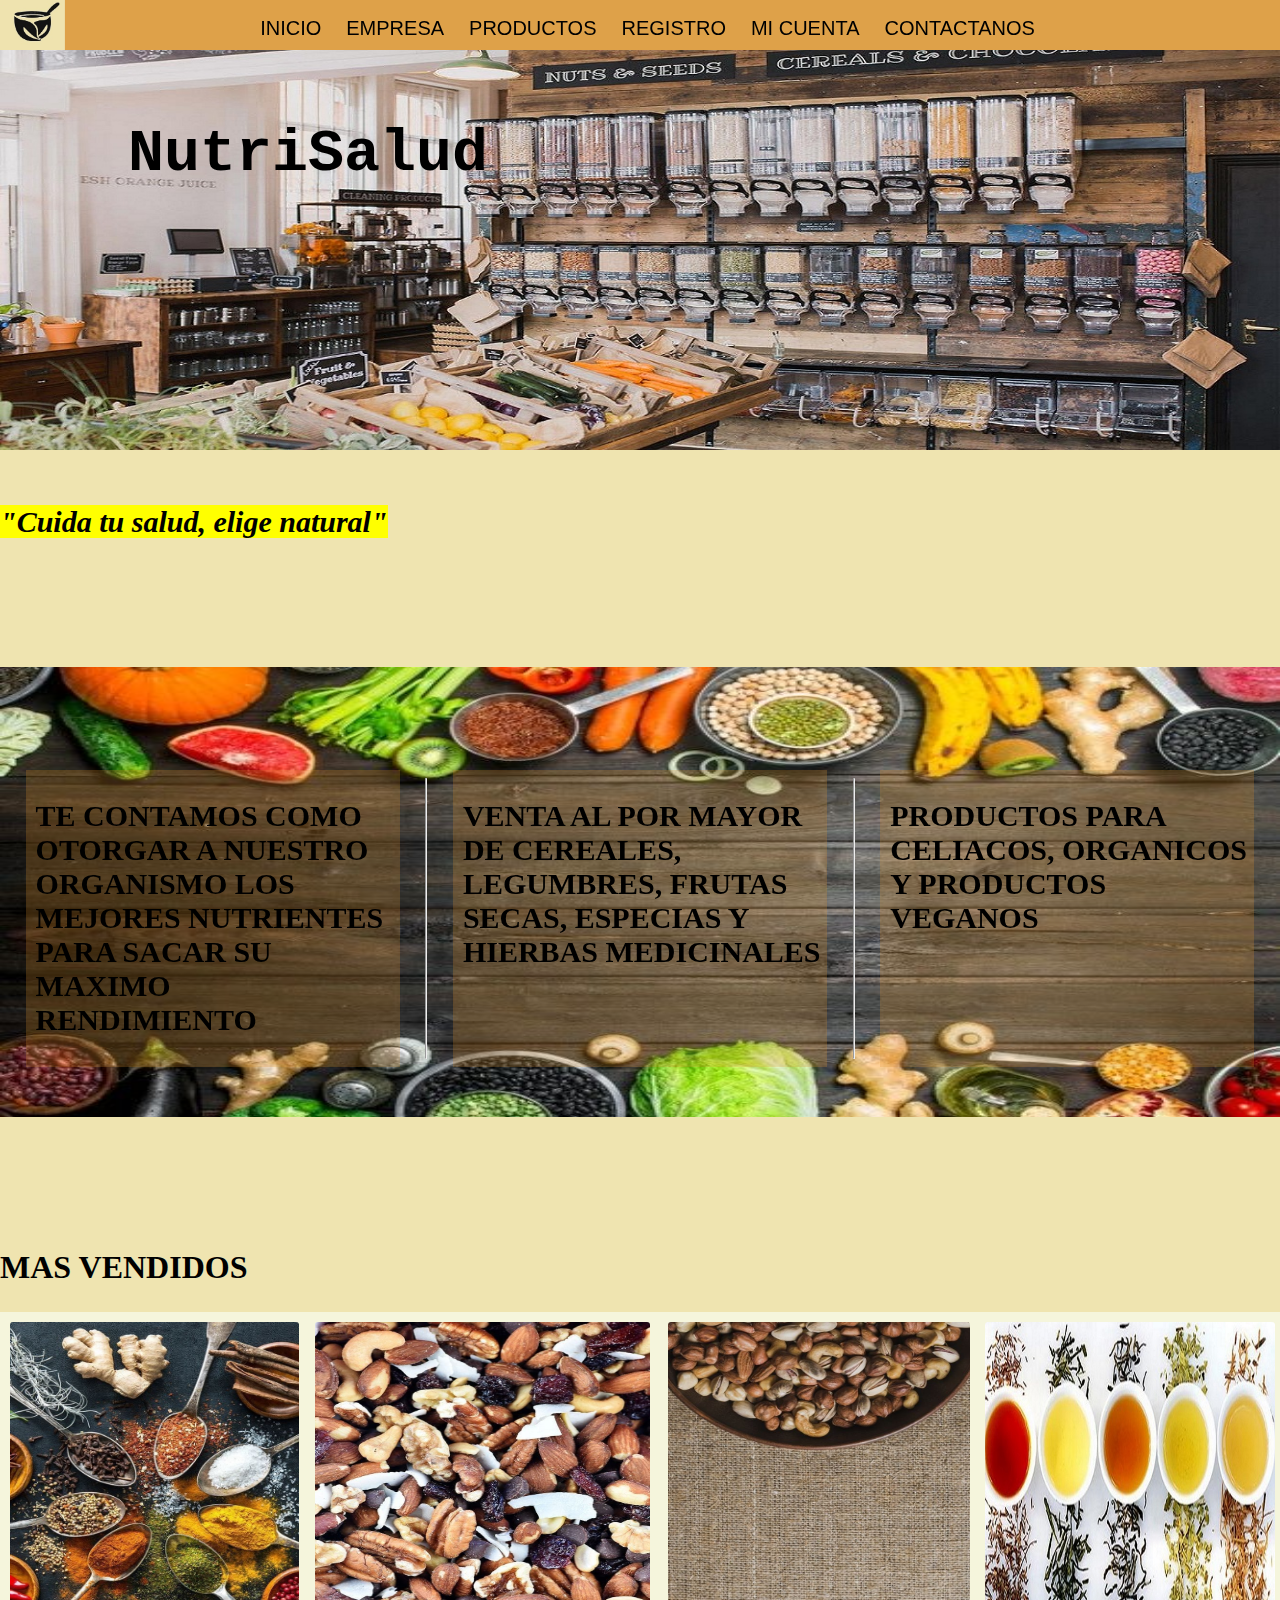
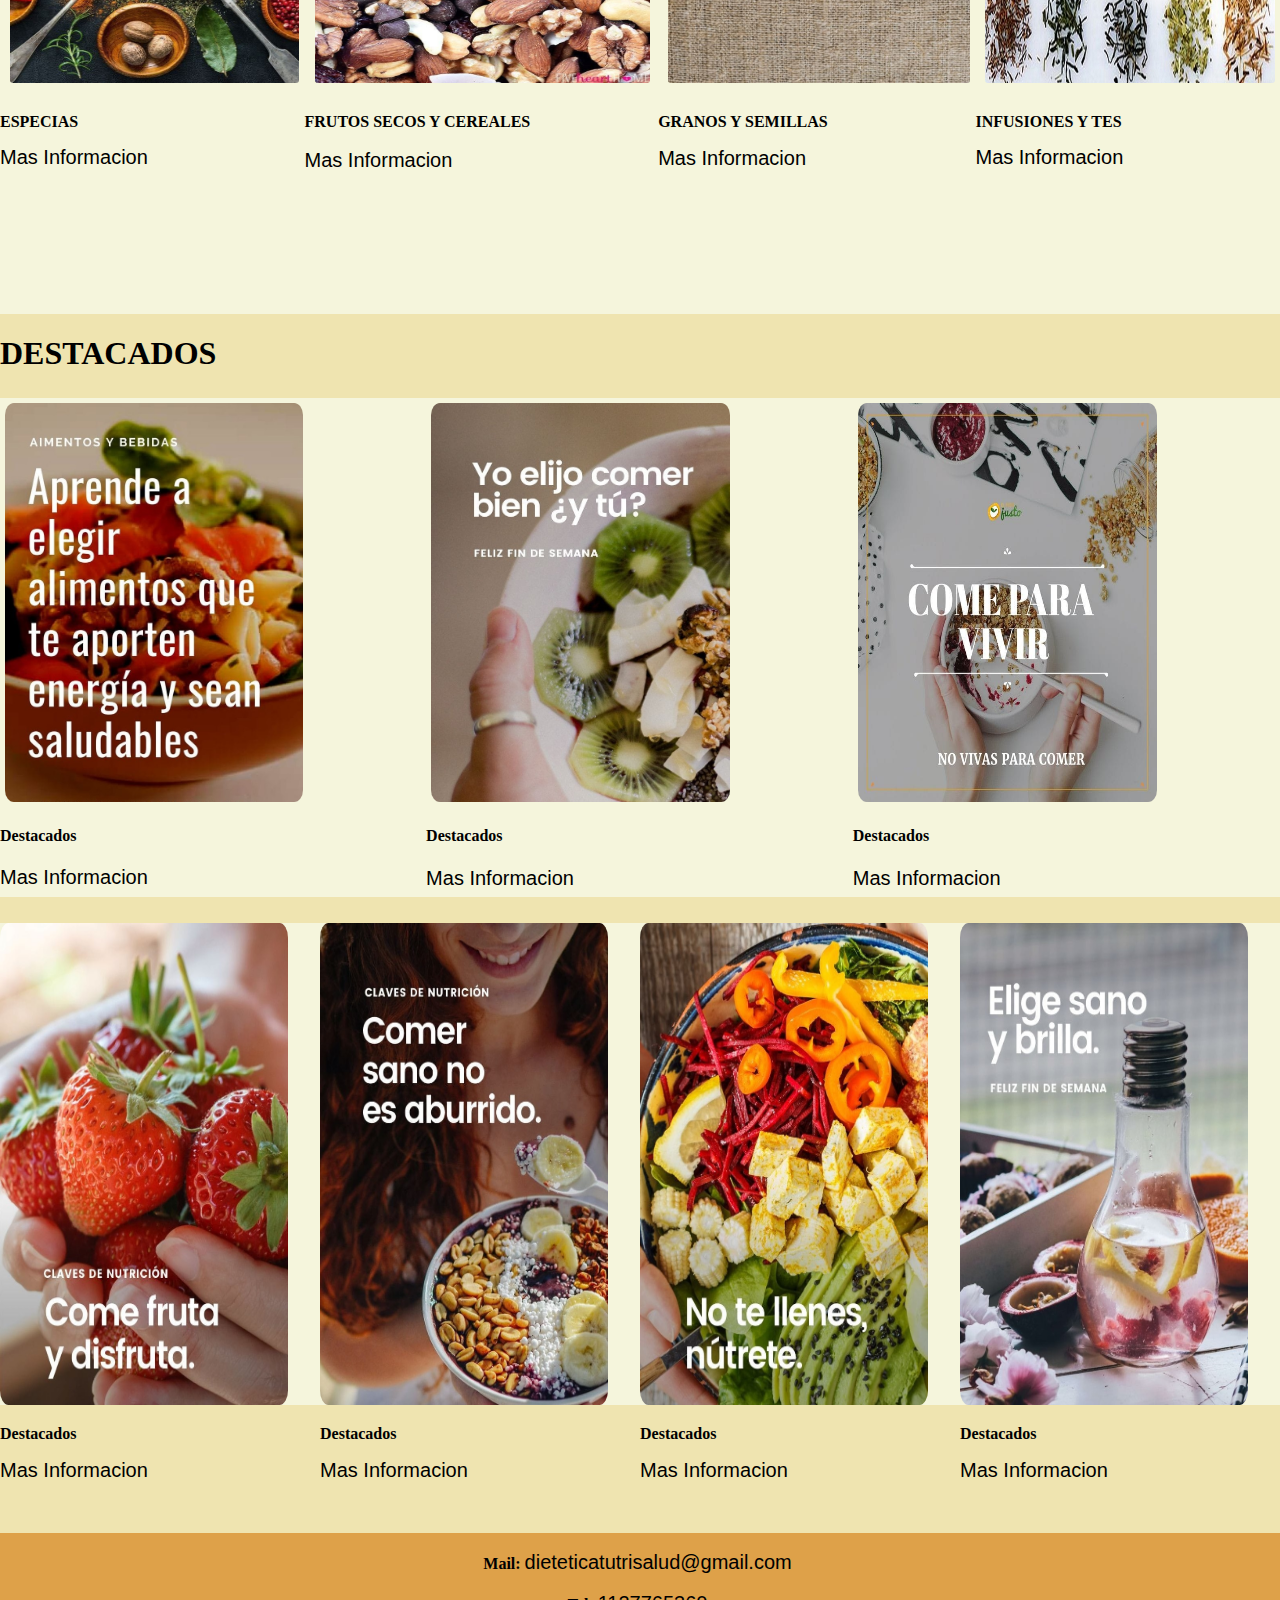
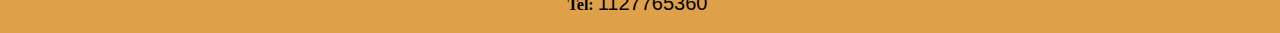
<file: index.html>
<!DOCTYPE html>
<html lang="en">

<head>
    <meta charset="UTF-8">
    <meta http-equiv="X-UA-Compatible" content="IE=edge">
    <meta name="viewport" content="width=device-width, initial-scale=1.0">
    <link type="text/css" rel="stylesheet" href="css/style.css"> 
    <title>Dietetica NutriSalud</title>
</head>
<body>
    <header>
        <nav class="nav-menu">
            <ul>
                <li><a href="index.html">INICIO</a></li>
                <li><a href="empresa.html">EMPRESA</a></li>
                <li><a href="productos.html">PRODUCTOS</a></li>
                <li><a href="registro.html">REGISTRO</a></li>
                <li><a href="micuenta.html">MI CUENTA</a></li>
                <li><a href="contacto.html">CONTACTANOS</a></li>
            </ul>
        </nav>
        <div class="logo"><img src="img/logocuatro.jpg" alt="logo" srcset="" width="65px" height="65px" margin-top="2%"></div>
    </header>
    <div class="baner">
        <div id="titulo"><h1><strong><samp>NutriSalud</samp></strong></h1></div>
        <img src="img/baneruno.jpg" alt="baner" srcset="" width="100%" height="400px">
    </div>
    <div class="slogan"><h2><mark><strong><em>"Cuida tu salud, elige natural"</em></strong></mark></h2></div>
    <div class="cajasubtitulo">
        <div class="subtitulo"><h2><strong>TE CONTAMOS COMO OTORGAR A NUESTRO <br> ORGANISMO LOS MEJORES NUTRIENTES PARA SACAR SU MAXIMO RENDIMIENTO</strong></h2></div>
        <hr>
        <div class="subtitulo"><h2><strong>VENTA AL POR MAYOR DE CEREALES, LEGUMBRES, FRUTAS SECAS, ESPECIAS Y HIERBAS MEDICINALES</strong></h2></div>
        <hr>
        <div class="subtitulo"><h2><strong>PRODUCTOS PARA CELIACOS, ORGANICOS Y PRODUCTOS VEGANOS</strong></h2></div>
    </div>
    <img src="img/img-fondouno.jpg" alt="baner del subtitulo" srcset="" width="100%" height="450px">
    <div class="masvendidos"><strong><h1>MAS VENDIDOS</h1></strong></div>
        <div class="cajaprincipal">
            <div class="caja"><img src="img/productos-especias.jpg" alt="productos-especias" width="220px" height="230px">
                <p><strong>ESPECIAS</strong></p><a href="productos.html">Mas Informacion</a></div>
            <div class="caja"><img src="img/produsctos-cereales.jpg" alt="produsctos-cereales" width="200px" height="230px">
                <p><strong>FRUTOS SECOS Y CEREALES</strong></p><a href="productos.html">Mas Informacion</a></div>
            <div class="caja"><img src="img/produsctos-granos.jpg" alt="produsctos-granos" width="220PX" height="230PX">
                <p><strong>GRANOS Y SEMILLAS</strong></p><a href="productos.html">Mas Informacion</a></div>
            <div class="caja"><img src="img/productos-tes.jpg" alt="productos-tes" width="500px" height="230px">
                    <p><strong>INFUSIONES Y TES</strong></p><a href="productos.html">Mas Informacion</a></div>
    </div>
    <div class="Destacados"><strong><h1>DESTACADOS</h1></strong></div>
        <div class="cajaprincipal2">
            <div class="caja2"><img src="img/img-01.jpg" alt="productos" width="100%" height="100%">
                <p><strong>Destacados</strong></p><a href="productos.html">Mas Informacion</a></div>
            <div class="caja2"><img src="img/img-02.jpg" alt="productos" width="100%" height="100%">
                <p><strong>Destacados</strong></p><a href="productos.html">Mas Informacion</a></div>
            <div class="caja2"><img src="img/img-03.jpg" alt="productos" width="100%" height="360px">
                <p><strong>Destacados</strong></p><a href="productos.html">Mas Informacion</a></div>
        </div>
            <div class="cajaprincipal2">   
                <div class="caja3"><img src="img/img-04.jpg" alt="" width="220px" height="230px">
                    <p><strong>Destacados</strong></p><a href="productos.html">Mas Informacion</a></div>
                <div class="caja3"><img src="img/img-05.jpg" alt="" width="220px" height="230px">
                    <p><strong>Destacados</strong></p><a href="productos.html">Mas Informacion</a></div>
                <div class="caja3"><img src="img/img-06.jpg" alt="" width="220px" height="230px">
                    <p><strong>Destacados</strong></p><a href="productos.html">Mas Informacion</a></div>
                <div class="caja3"><img src="img/img-07.jpg" alt="" width="220px" height="230px">
                    <p><strong>Destacados</strong></p><a href="productos.html">Mas Informacion</a></div>
            </div>
            <footer>
                <div class="mail"><strong>Mail:</strong>
                    <a href="mailto:">dieteticatutrisalud@gmail.com</a></div>
                <div class="tel"><strong>Tel:</strong>
                    <a href="tel:+">1127765360</a></div>
            </footer>
</body>
</html>
</file>
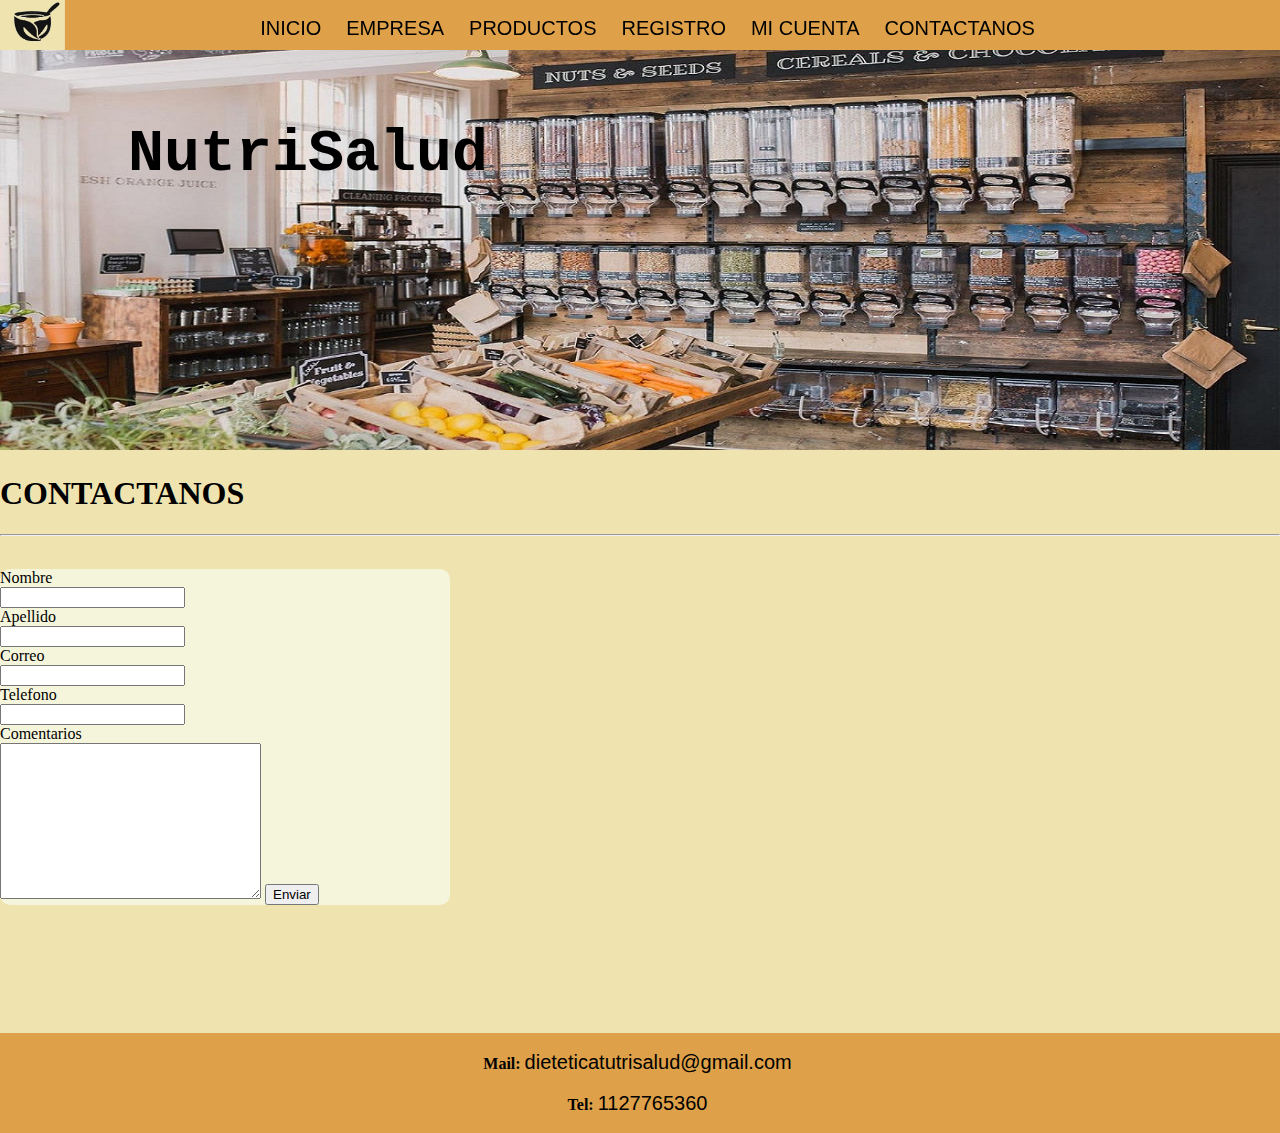
<file: contacto.html>
<!DOCTYPE html>
<html lang="en">
<head>
    <meta charset="UTF-8">
    <meta http-equiv="X-UA-Compatible" content="IE=edge">
    <meta name="viewport" content="width=device-width, initial-scale=1.0">
    <link rel="stylesheet" href="css/style.css">
    <title>CONTACTANOS</title>
</head>
<body>
    <header>
        <nav class="nav-menu">
            <ul>
                <li><a href="index.html">INICIO</a></li>
                <li><a href="empresa.html">EMPRESA</a></li>
                <li><a href="productos.html">PRODUCTOS</a></li>
                <li><a href="registro.html">REGISTRO</a></li>
                <li><a href="micuenta.html">MI CUENTA</a></li>
                <li><a href="contacto.html">CONTACTANOS</a></li>
            </ul>
        </nav>
        <div class="logo"><img src="img/logocuatro.jpg" alt="logo" srcset="" width="65px" height="65px" margin-top="2%"></div>
    </header>
    <div class="baner">
        <div id="titulo"><h1><strong><samp>NutriSalud</samp></strong></h1></div>
        <img src="img/baneruno.jpg" alt="baner" srcset="" width="100%" height="400px">
    </div>
    <div class="CONTACTANOS"><h1><strong>CONTACTANOS</strong></h1></div>
        <a name="CONTACTANOS"><hr></a>
    <form>
        <label> Nombre</label>
        <input type="text">
        <label> Apellido</label>
        <input type="text">
        <label> Correo</label>
        <input type="text">
        <label> Telefono</label>
        <input type="number">
        <label>Comentarios</label>
        <textarea name="Comentarios" id="" cols="30" rows="10"></textarea>
        <button type="submit">Enviar</button>
    </form>
    <footer>
        <div class="mail"><strong>Mail:</strong>
            <a href="mailto:">dieteticatutrisalud@gmail.com</a></div>
        <div class="tel"><strong>Tel:</strong>
            <a href="tel:+">1127765360</a></div>
    </footer>
</body>
</html>
</file>
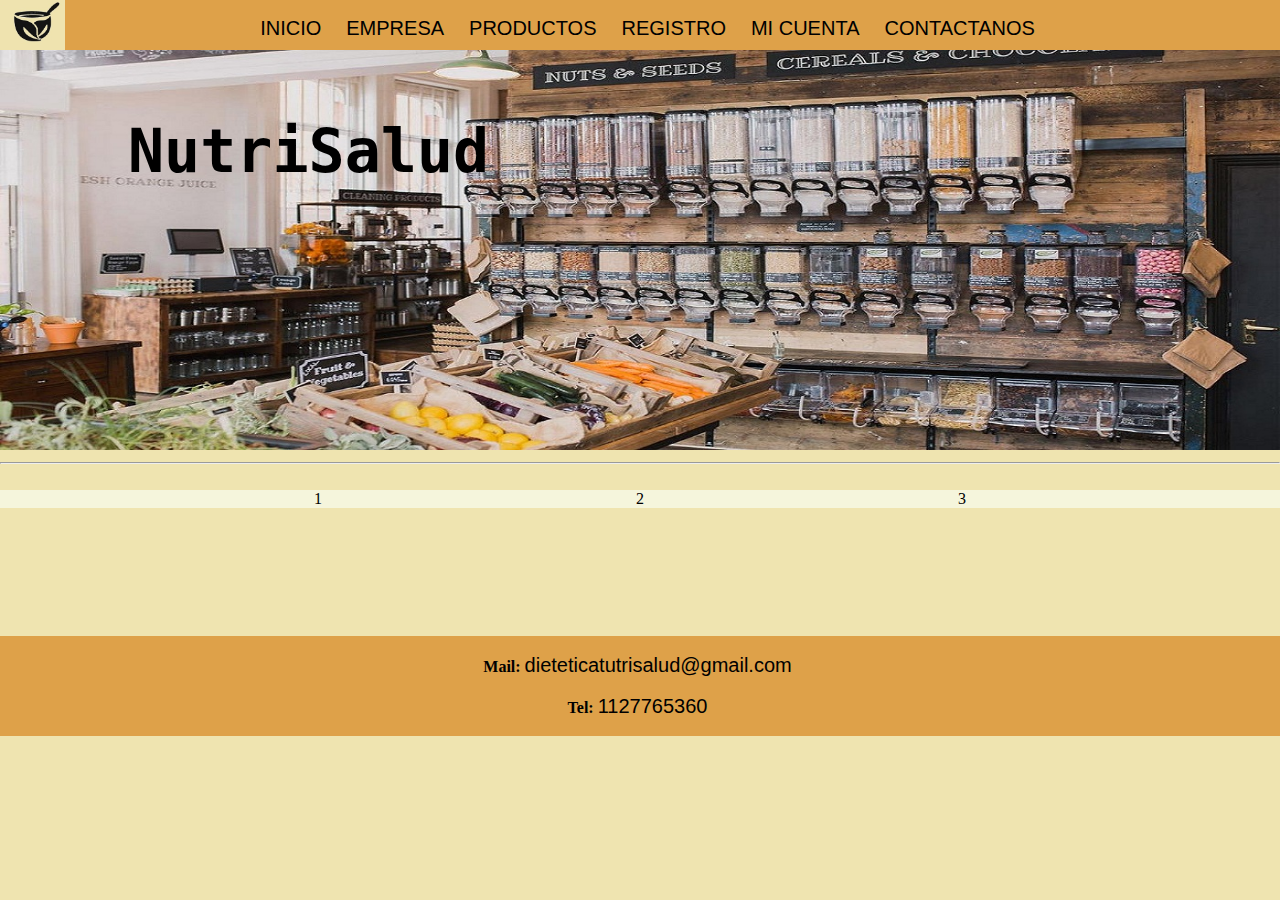
<file: empresa.html>
<!DOCTYPE html>
<html lang="en">
<head>
    <meta charset="UTF-8">
    <meta http-equiv="X-UA-Compatible" content="IE=edge">
    <meta name="viewport" content="width=device-width, initial-scale=1.0">
    <link rel="stylesheet" href="css/style.css">
    <title>EMPRESA</title>
</head>
<body>
    <header>
        <nav class="nav-menu">
            <ul>
                <li><a href="index.html">INICIO</a></li>
                <li><a href="empresa.html">EMPRESA</a></li>
                <li><a href="productos.html">PRODUCTOS</a></li>
                <li><a href="registro.html">REGISTRO</a></li>
                <li><a href="micuenta.html">MI CUENTA</a></li>
                <li><a href="contacto.html">CONTACTANOS</a></li>
            </ul>
        </nav>
        <div class="logo"><img src="img/logocuatro.jpg" alt="logo" srcset="" width="65px" height="65px" margin-top="2%"></div>
    </header>
    <div class="baner">
        <div id="titulo"><h1><strong><samp>NutriSalud</samp></strong></h1></div>
        <img src="img/baneruno.jpg" alt="baner" srcset="" width="100%" height="400px">
    </div>
    <hr>
    <div class="cajaprincipal">
        <div class="caja">1</div>
        <div class="caja">2</div>
        <div class="caja">3</div>
    </div>
    <footer>
        <div class="mail"><strong>Mail:</strong>
            <a href="mailto:">dieteticatutrisalud@gmail.com</a></div>
        <div class="tel"><strong>Tel:</strong>
            <a href="tel:+">1127765360</a></div>
    </footer>
</body>


</html>
</file>
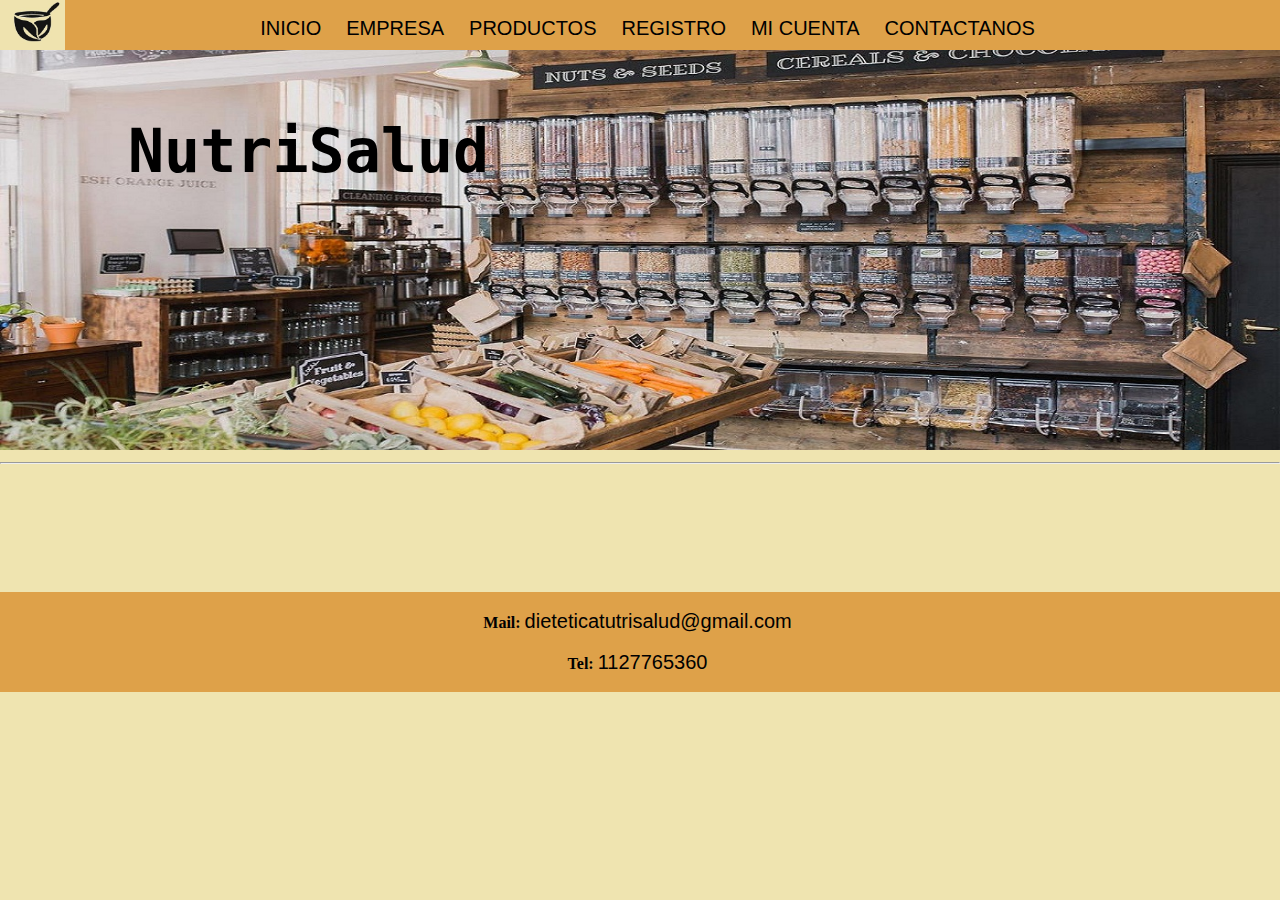
<file: micuenta.html>
<!DOCTYPE html>
<html lang="en">
<head>
    <meta charset="UTF-8">
    <meta http-equiv="X-UA-Compatible" content="IE=edge">
    <meta name="viewport" content="width=device-width, initial-scale=1.0">
    <link rel="stylesheet" href="css/style.css">
    <title>Document</title>
</head>
<body>
    <header>
        <nav class="nav-menu">
            <ul>
                <li><a href="index.html">INICIO</a></li>
                <li><a href="empresa.html">EMPRESA</a></li>
                <li><a href="productos.html">PRODUCTOS</a></li>
                <li><a href="registro.html">REGISTRO</a></li>
                <li><a href="micuenta.html">MI CUENTA</a></li>
                <li><a href="contacto.html">CONTACTANOS</a></li>
            </ul>
        </nav>
        <div class="logo"><img src="img/logocuatro.jpg" alt="logo" srcset="" width="65px" height="65px" margin-top="2%"></div>
    </header>
    <div class="baner">
        <div id="titulo"><h1><strong><samp>NutriSalud</samp></strong></h1></div>
        <img src="img/baneruno.jpg" alt="baner" srcset="" width="100%" height="400px">
    </div>
    <hr>
    <footer>
        <div class="mail"><strong>Mail:</strong>
            <a href="mailto:">dieteticatutrisalud@gmail.com</a></div>
        <div class="tel"><strong>Tel:</strong>
            <a href="tel:+">1127765360</a></div>
    </footer>
</body>
</html>
</file>
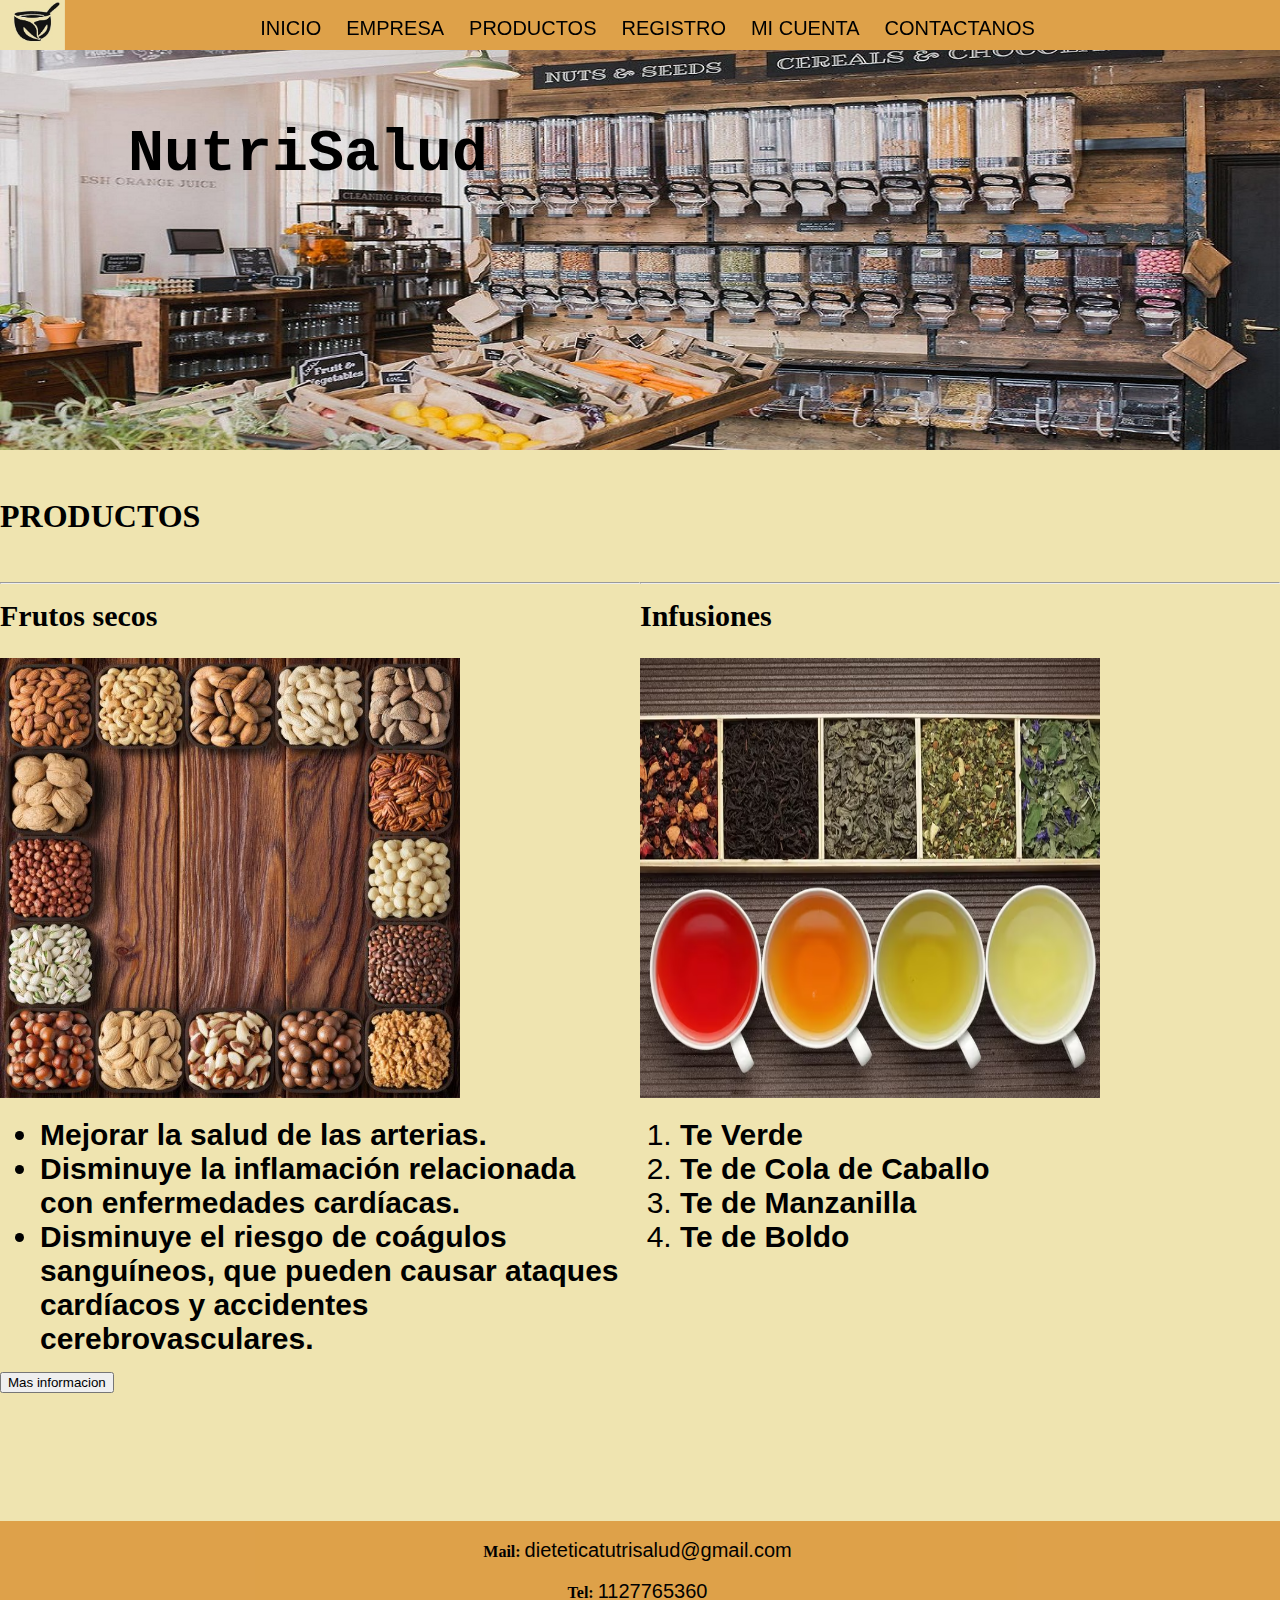
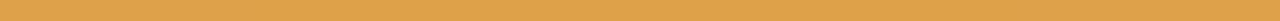
<file: productos.html>
<!DOCTYPE html>
<html lang="en">
<head>
    <meta charset="UTF-8">
    <meta http-equiv="X-UA-Compatible" content="IE=edge">
    <meta name="viewport" content="width=device-width, initial-scale=1.0">
    <link rel="stylesheet" href="css/style.css">
    <title>PRODUCTOS</title>
</head>
<body>
  <header>
    <nav class="nav-menu">
        <ul>
            <li><a href="index.html">INICIO</a></li>
            <li><a href="empresa.html">EMPRESA</a></li>
            <li><a href="productos.html">PRODUCTOS</a></li>
            <li><a href="registro.html">REGISTRO</a></li>
            <li><a href="micuenta.html">MI CUENTA</a></li>
            <li><a href="contacto.html">CONTACTANOS</a></li>
          </ul>
      </nav>
    <div class="logo"><img src="img/logocuatro.jpg" alt="logo" srcset="" width="65px" height="65px" margin-top="2%"></div>
  </header>
<div class="baner">
    <div id="titulo"><h1><strong><samp>NutriSalud</samp></strong></h1></div>
    <img src="img/baneruno.jpg" alt="baner" srcset="" width="100%" height="400px">
  </div>
    <a name="PRODUCTOS"></a>
    <div class="Productos"><h1><strong>PRODUCTOS</strong></h1></div>
    <div class="productositems">
      <div class="cajaproduct">
          <h2><hr>Frutos secos</h2>
          <img src="img/logotres.jpg" alt="Frutos secos" srcset="" width="460px" height="440px">
          <ul>
            <li><strong>Mejorar la salud de las arterias.</strong></li>
            <li><strong>Disminuye la inflamación relacionada con enfermedades cardíacas.</strong></li>
            <li><strong>Disminuye el riesgo de coágulos sanguíneos, que pueden causar ataques cardíacos y accidentes cerebrovasculares.</strong></li>
          </ul>
          <button type="submit">Mas informacion</button>
        </div>
        <div class="cajaproduct">
          <h2><hr>Infusiones</h2>
          <img src="img/infusion.jpn" alt="Infusiones" width="460px" height="440px">   
          <ol>
            <li><strong>Te Verde</strong></li>

            <li><strong>Te de Cola de Caballo</strong></li>

            <li><strong>Te de Manzanilla</strong></li>

            <li><strong>Te de Boldo</strong></li>
          </ol>
        </div>
    </div>
    <footer>
      <div class="mail"><strong>Mail:</strong>
          <a href="mailto:">dieteticatutrisalud@gmail.com</a></div>
      <div class="tel"><strong>Tel:</strong>
          <a href="tel:+">1127765360</a></div>
  </footer>
</body>
</html>
</file>
<file: css/style.css>
/* home */
body {
    width: 100%;
    background: rgb(239, 228, 176);
    padding: 0%;
    margin: 0%;
}
header {
    display: flex;
    flex-direction: row;
    flex-wrap: wrap;
    align-items: center;
    justify-content: flex-start;
    width: 100%;
    height: 20%;
    margin-top: 0%;
    min-width: 100%;
}
.logo {
    position: absolute;
    align-items: flex-start;
}
.nav-menu {
    background-color: rgba(218, 144, 48, 0.801);
    color:  rgba(218, 144, 48, 0.801);
    width: 100%;
    height: 50px;
    margin-top: 0%;
    position: sticky;
    top: 0%;
    display: flex;
    align-items: center;
    flex-direction: row;
    justify-content: space-evenly;
    text-align: left;
}
.nav-menu ul {
    width: 100%;
    display: flex;
    flex-wrap: wrap;
    justify-content: center;
    align-items: center;
    list-style: none;
}
a, li {
font-family: Arial, Helvetica, sans-serif;
font-size: 20px;
margin-right: 5px;
text-decoration: none;
color: black;
}
.nav-menu li {
    margin-right: 20px;
}
.baner {
    width: 100%;
    height: 15%;
    position: relative;
}
#titulo {
    font-size: 30px;
    padding-top: 2%;
    padding-left: 10%;
    position: absolute;
}
.cajasubtitulo {
    display: flex;
    flex-direction: row;
    margin-top: 8%;
    position: absolute;
}
.slogan {
    font-size: 40px;
    margin-top: 4%;
    margin-bottom: 10%;
}
.subtitulo {
    width: 100%;
    font-size: 20px;
    background-color: rgba(218, 144, 48, 0.253);
    padding: 5px;
    padding-left: 10px;
    margin-left: 2%;
    margin-right: 2%;
}
.destacados {
    margin-top: 10%;
}
.masvendidos {
    margin-top: 10%;
    margin-bottom: 2%;
}
.cajaprincipal {
    background-color: beige;
    display: flex;
    flex-direction: row;
    justify-content: space-evenly;
    margin-top: 2%
}
.caja img {
    background-color: beige;
    height: 60%;
    width: 95%;
    margin: 10px;
    cursor: pointer;
    border-radius: 3px;
}
.cajaprincipal2 {
    background-color: beige;
    display: flex;
    flex-direction: row;
    justify-content: space-evenly;
    margin-top: 2%;
}
.caja2 img {
    background-color: beige;
    height: 80%;
    width: 70%;
    margin: 5px;
    cursor: pointer;
    border-radius: 3%;
}
.caja3 img {
    background-color: beige;
    height: 100%;
    width: 90%;
    cursor: pointer;
    border-radius: 3%;
}
p {
    margin-bottom: 5%;
}
footer {
    background-color: rgba(218, 144, 48, 0.801);
    display: grid;
    align-content: space-evenly;
    justify-items: center;
}
/* productos */
.productositems {
    display: flex;
    flex-direction: row;
    flex-wrap: nowrap;
    justify-content: center;
}
.cajaproduct {
    width: 50%;
}
li {
    font-size: 30px;
}
h2 {
    font-size: 30px;
}
/* contacto */
form {
    width: 450px;
    background-color: beige;
    border-radius: 10px;
}
label {
    display: block;
}

/* empresa */
/* footer */
footer {
    background-color:  rgba(218, 144, 48, 0.801);
    height: 100px;
    width: 100%;
    margin-top: 10%;
}
</file>
